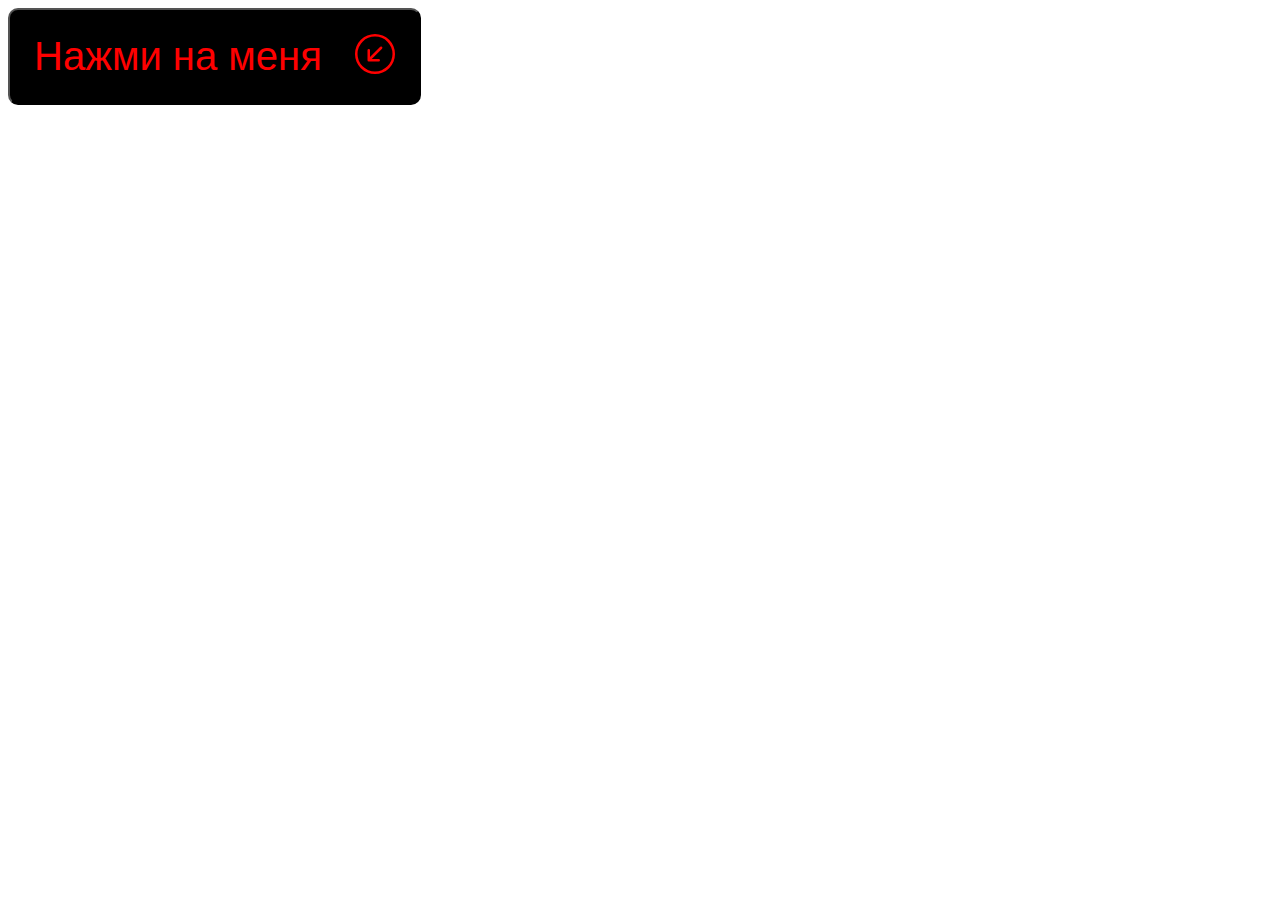
<file: task 1/index.html>
<!DOCTYPE html>
<html lang="en">
    <head>
    <meta charset="UTF-8">
    <meta http-equiv="X-UA-Compatible" content="IE=edge">
    <meta name="viewport" content="width=device-width, initial-scale=1.0">
    <link rel="stylesheet" href="style.css">
    <title>Document</title>
</head>
<body>
    <button>Нажми на меня</button>
    <script src="script.js"></script>
</body>
</html>
</file>
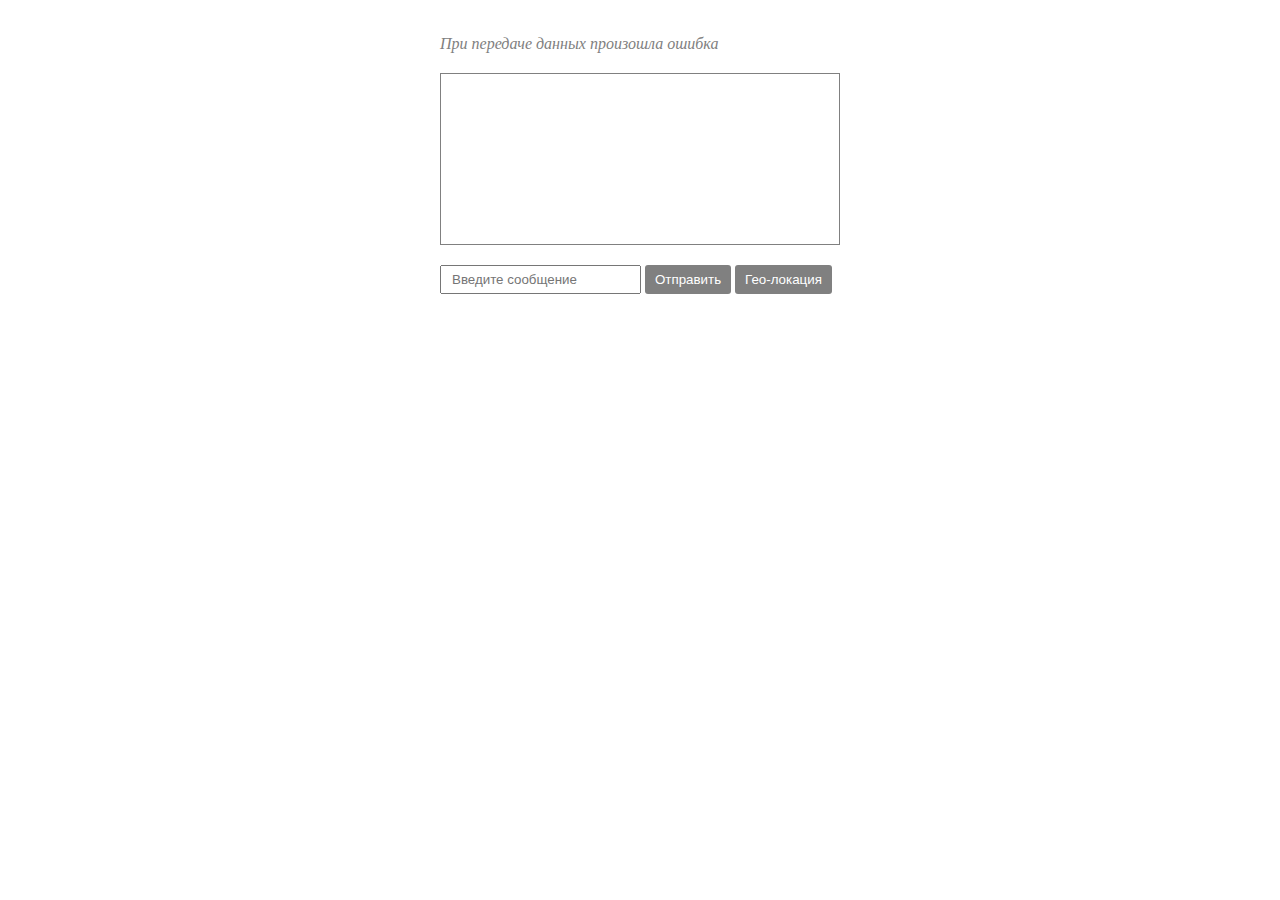
<file: task 3/index.html>
<!DOCTYPE html>
<html lang="en">
<head>
    <meta charset="UTF-8">
    <meta http-equiv="X-UA-Compatible" content="IE=edge">
    <meta name="viewport" content="width=device-width, initial-scale=1.0">
    <link rel="stylesheet" href="style.css">
    <title>Document</title>
</head>
<body>
    <main id="chat">
        <div class="info_output"></div>
        <div class="chat_output"></div>
        <div class="chat_input">
          <input type="text" placeholder="Введите сообщение" />
          <button class="btn_send">Отправить</button>
          <button class="btn_sendGeo">Гео-локация</button>
        </div>
    </main>
    <script src="script.js"></script>
</body>
</html>
</file>
<file: task 1/style.css>
button {
    display: flex;
    padding: 24px;
    font-size: 2.5rem;
    border-radius: 10px;
    color: red;
    background-color: black;
}
</file>
<file: task 3/style.css>
#chat {
    width: 400px;
    margin: 15px auto;
    padding: 20px;
  }
  
  .info_output {
    color: grey;
    font-style: italic;
  }
  
  .chat_output {
    margin: 20px 0;
    border: 1px solid grey;
    padding: 10px;
    height: 150px;
    overflow-y: scroll;
    position: relative;
    display: flex;
    flex-wrap: nowrap;
    flex-direction: column;
  }
  
  .chat_output > div {
    max-width: 80%;
    padding: 5px 10px;
    margin: 5px 0;
    border-radius: 3px;
    color: #fff;
  }
  
  .chat_output .recieved {
    background: #353580;
    align-self: flex-start;
  }
  .chat_output .sent {
    background: #1b8a1b;
    align-self: flex-end;
  }
  .chat_input input {
    padding: 5px 10px;
  }
  .btn_send {
    padding: 7px 10px;
    color: #fff;
    background: grey;
    border: none;
    border-radius: 3px;
    cursor: pointer;
  }
  .btn_sendGeo {
    padding: 7px 10px;
    color: #fff;
    background: grey;
    border: none;
    border-radius: 3px;
    cursor: pointer;
  }
</file>
